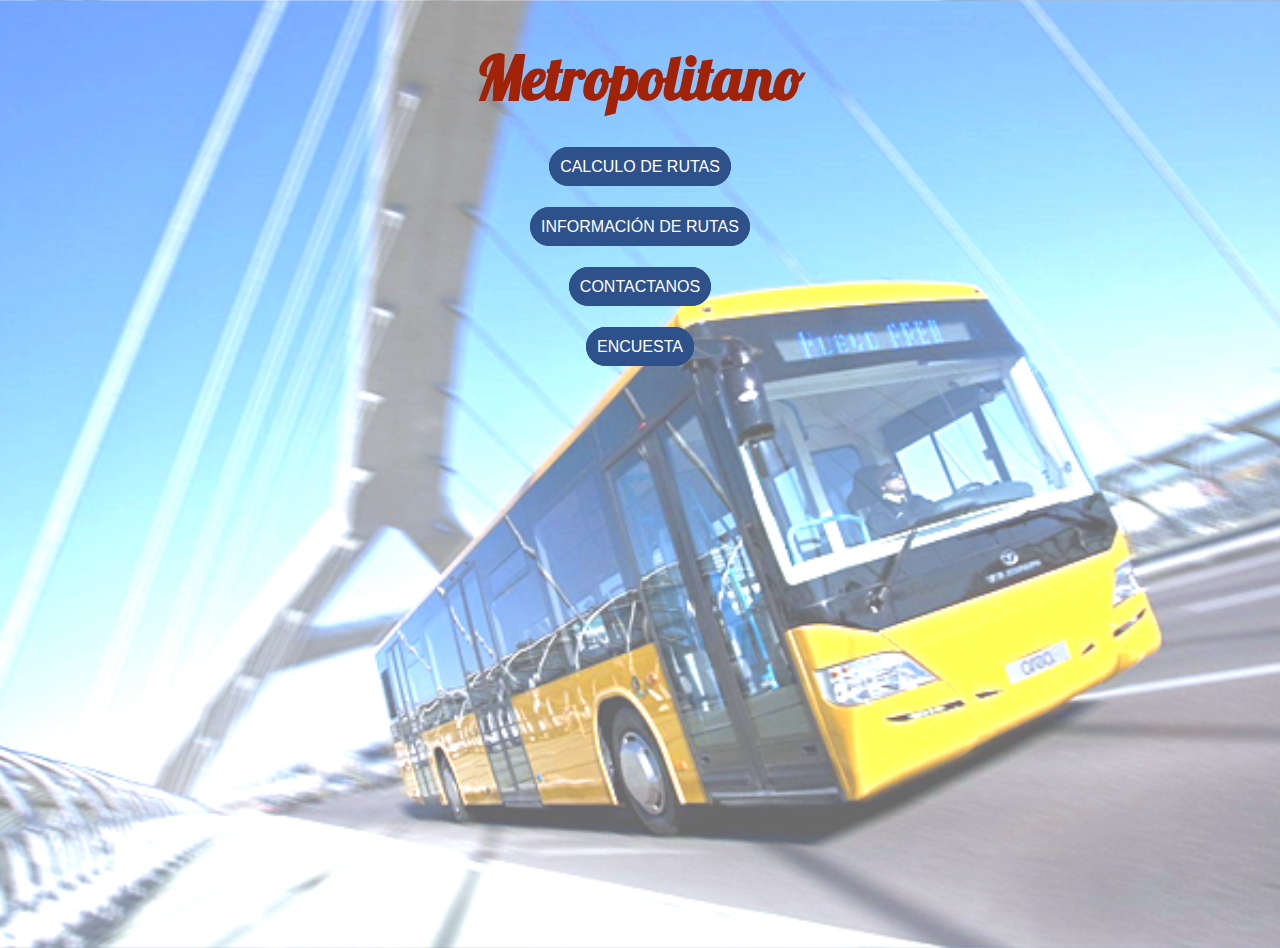
<file: src/main/webapp/index.html>
<!DOCTYPE html>
<html>
    <head>
        <title>UTP - Metropolitano</title>
        <meta http-equiv="Content-Type" content="text/html; charset=UTF-8">
        <link rel="stylesheet" type="text/css" href="css/style.css">
	<link href="https://fonts.googleapis.com/css2?family=Lobster&family=Viaoda+Libre&display=swap" rel="stylesheet">
        <script type="text/javascript" src="js/script.js"></script>
    </head>
    <body>
        <div>
        <h1 class="titulo">Metropolitano</h1>
            <center>
            <table>
                <tr>
                    <td><a class="boton" href="Calculo-Rutas.html">Calculo de Rutas</a></td>
                </tr>
            </table>
            </center>
            <br>
            <br>
            <center>
            <table>
                <tr>
                    <td><a class="boton" href="http://www.metropolitano.gob.pe/conocenos/rutas/troncal-2-2/" target="#">Información de Rutas</a></td>
                </tr>
            </table>
            </center>
            <br>
            <br>
            <center>
            <table>
                <tr>
                    <td><a class="boton" href="Contactanos.html">Contactanos</a></td>
                </tr>
            </table>
            </center>
            <br>
            <br>
            <center>
            <table>
                <tr>
                    <td><a class="boton" href="https://forms.gle/XT9uJxNzcMMXv6ZN6" target="#">Encuesta</a></td>
                </tr>
            </table>
            </center>
        </div>
    </body>
</html>
</file>
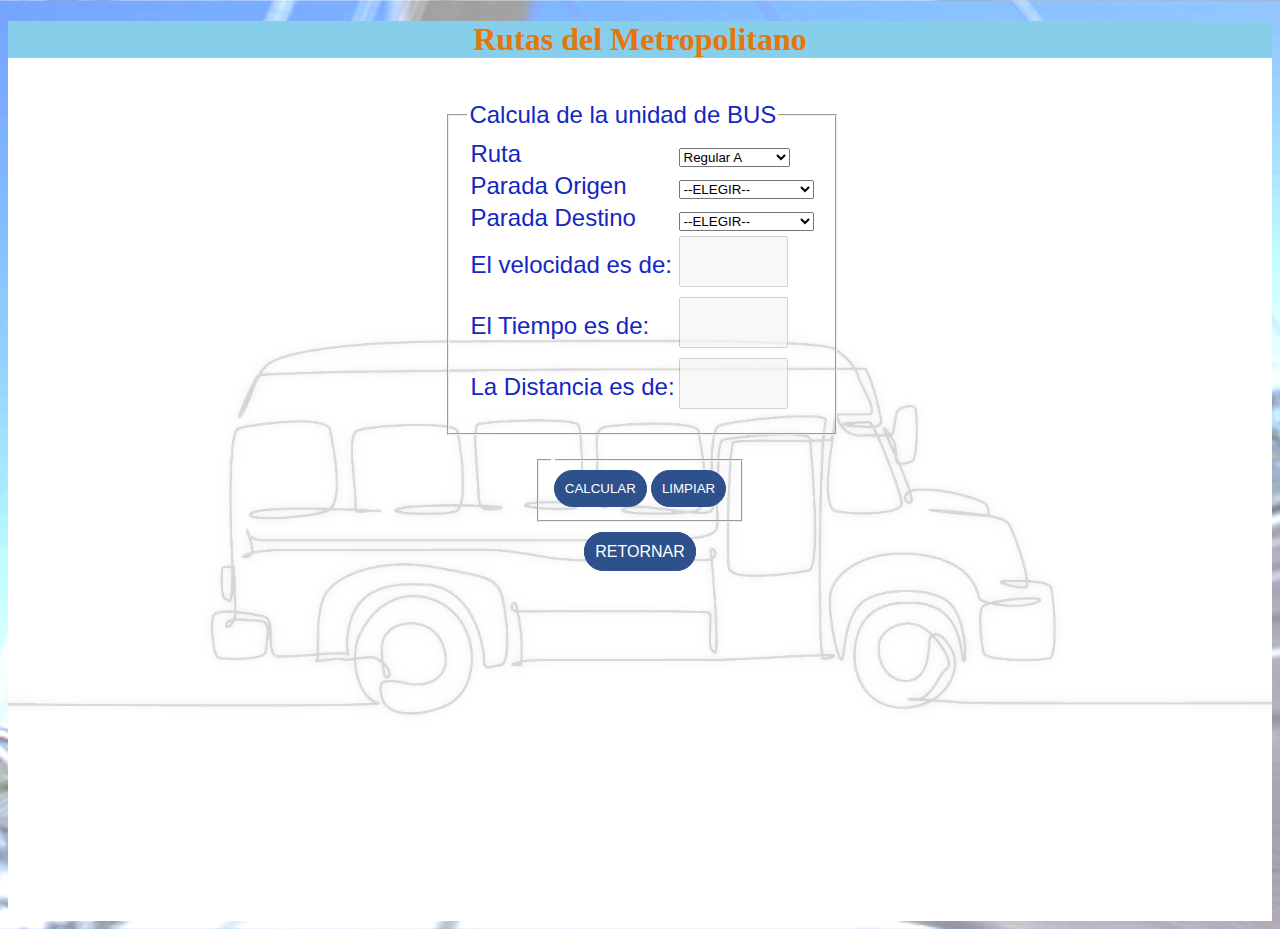
<file: src/main/webapp/Calculo-Rutas.html>
<!DOCTYPE html>
<html>
    <head>
        <title>UTP - Metropolitano</title>
        <meta http-equiv="Content-Type" content="text/html; charset=UTF-8">
        <link rel="stylesheet" type="text/css" href="css/style.css">
        <link href="https://fonts.googleapis.com/css2?family=Lobster&family=Viaoda+Libre&display=swap" rel="stylesheet">
        <script type="text/javascript" src="js/script.js"></script>
    </head>

<body>
    <header class="Calculo">
    <h1 class="subtitulo">Rutas del Metropolitano</h1>

    <div>
        <center>
            <table>
                <tr>
                    <td>
                    <td>
                        <form method="post" class="tablas">
                            <fieldset>
                                <legend>Calcula de la unidad de BUS</legend>
                                <table>
                                    <tr>
                                        <td>Ruta</td>
                                        <td>
                                            <select id = "ruta" onchange="cambiarRuta()">
                                                <option value="A">Regular A</option>
                                                <option value="B">Regular B</option>
                                                <option value="C">Regular C</option>
                                                <option value="D">Regular D</option>
                                                <option value="1">Expreso 1</option>
                                                <option value="2">Expreso 2</option>
                                                <option value="3">Expreso 3</option>
                                                <option value="4">Expreso 4</option>
                                                <option value="5">Expreso 5</option>
                                                <option value="6">Expreso 6</option>
                                                <option value="7">Expreso 7</option>
                                                <option value="8">Expreso 8</option>
                                                <option value="9">Expreso 9</option>
                                                <option value="superExpreso">Super Expreso</option>
                                            </select>
                                        </td>
                                    </tr>
                                    <tr>
                                        <td>Parada Origen</td>
                                        <td>
                                            <select id="cbParadaOrigen">
                                            </select>
                                        </td>
                                    </tr>
                                    <tr>
                                        <td>Parada Destino</td>
                                        <td>
                                            <select id="cbParadaDestino">
                                            </select>
                                        </td>
                                    </tr>
                                    <tr>
                                        <td><label>El velocidad es de:</label></td>
                                        <td><textarea cols="11" rows="3" id="velocidad" disabled></textarea></td>
                                    </tr>
                                    <tr>
                                        <td><label>El Tiempo es de:</label></td>
                                        <td><textarea cols="11" rows="3" id="tiempo" disabled></textarea></td>
                                    </tr>
                                    <tr>
                                        <td><label>La Distancia es de:</label></td>
                                        <td><textarea cols="11" rows="3" id="distancia" disabled></textarea></td>
                                    </tr>
                                </table>
                            </fieldset>
                        </form>
                    </td>
                    
                </tr>
                <br>
            </table>
        </center>
    </div>

    <div>
        <center>
            <table>
                <tr>
                    <td>
                        <form method="post">
                            <fieldset>
                                <legend></legend>
                                <table>
                                    <tr>
                                        <td>
                                            <input type="button" name="Calcular" value="Calcular" class="boton" onclick="calcularRuta()">
                                        </td>
                                        <td>
                                            <input type="button" name="Calcular" value="Limpiar" class="boton" onclick="limpiar()">
                                        </td>

                                    </tr>
                                </table>
                            </fieldset>
                        </form>
                    </td>
                </tr>
                <br>
            </table>
        </center>
    </div>
    
    <div>
            <center>
                <br>
                <a class="boton" href="index.html">Retornar</a>
            </center>    
        </div>
    </header>
</body>
</html>
</file>
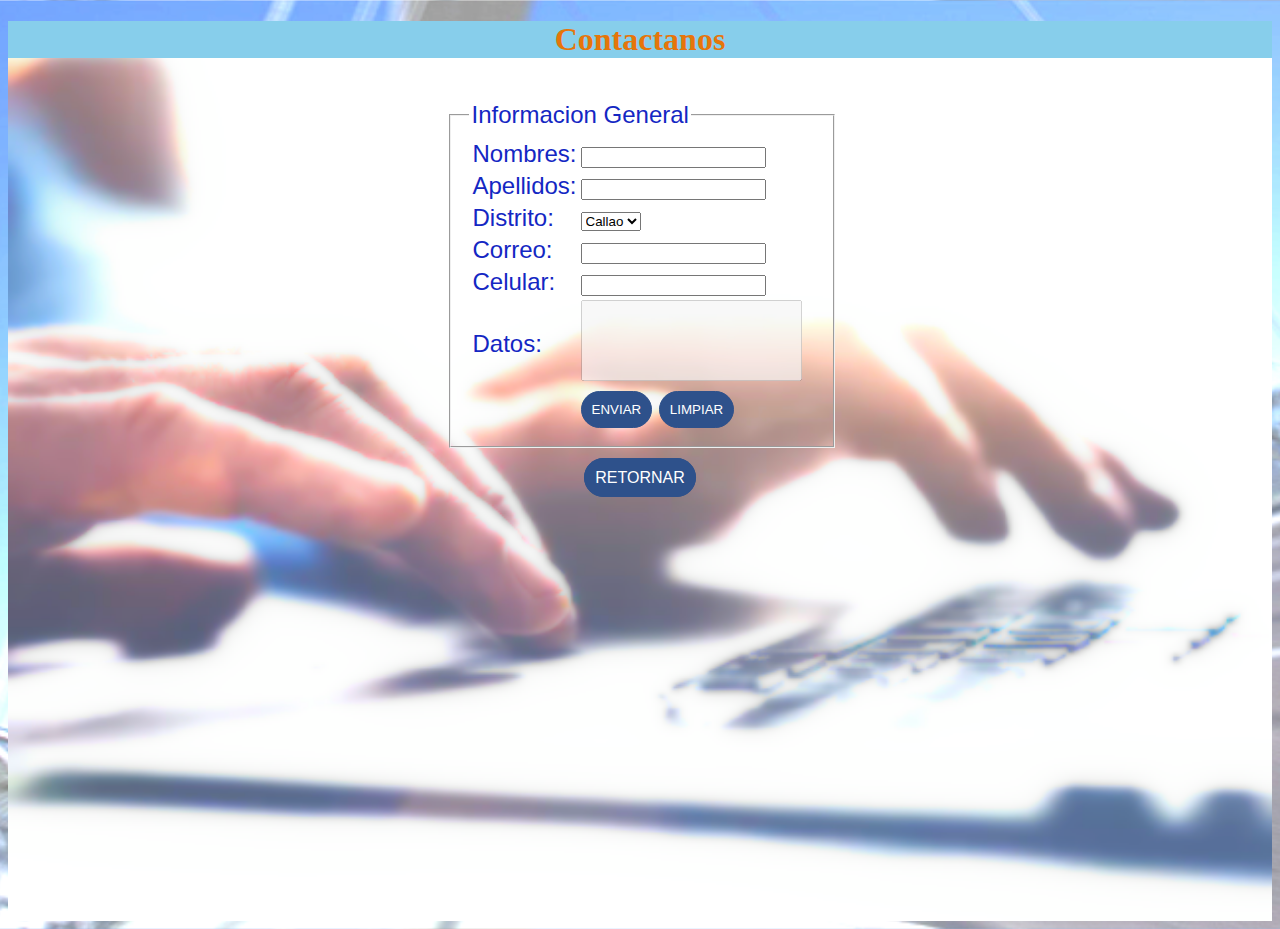
<file: src/main/webapp/Contactanos.html>
<!DOCTYPE html>
<html>
    <head>
	<title>UTP - Metropolitano</title>
        <meta http-equiv="Content-Type" content="text/html; charset=UTF-8">
        <link rel="stylesheet" type="text/css" href="css/style.css">
	<link href="https://fonts.googleapis.com/css2?family=Lobster&family=Viaoda+Libre&display=swap" rel="stylesheet">
        <script type="text/javascript" src="js/script.js"></script>
    </head>
    
    <body>
        
        <header class="Contactanos">
	<h1 class="subtitulo">Contactanos</h1>
        
        <div>
	 <center>
            <table>
		<tr>
                    <td>
			<td>
                            <form method="post" class="tablas">
                            <fieldset>
                            <legend>Informacion General</legend>
				<table>
                                    <tr>
                                        <td>Nombres:</td>
                                        <td><input type="text" id="txtNombres"></td>
                                    </tr>
                                    <tr>
                                        <td>Apellidos:</td>
                                        <td><input type="text" id="txtApellidos"></td>
                                    </tr>
                                    <tr>
                                        <td>Distrito:</td>
					<td>
                                            <select id="cbDistrito">
                                                <option value="Callao">Callao</option>
                                                <option value="Lima">Lima</option>
                                                <option value="Surco">Surco</option>
                                            </select>
                                        </td>
                                    </tr>
                                    <tr>
                                        <td>Correo:</td>
                                        <td><input type="text" id="txtCorreo"></td>
                                    </tr>
                                    <tr>
                                        <td>Celular:</td>
                                        <td><input type="text" id="txtCelular"></td>
                                    </tr>
                                    <tr>
                                        <td><label>Datos:</label></td>
                                        <td><textarea cols="25" rows="5" id="txtComentarios" disabled></textarea></td>
                                    </tr>
                                    <tr>
                                        <td>
                                        </td>
					<td>
                                            <input type="button" name="Calcular" value="Enviar" class="boton" onclick="Contactanos()">
                                            <input type="button" name="Calcular" value="Limpiar" class="boton" onclick="limpiarContatanos()">
					</td>								
                                    </tr>
                                </table>
                            </fieldset>
                            </form>
                        </td>
                </tr>
                <br>
            </table>
	</center>
        </div>
        
         <div>
            <center>
                <br>
                <a class="boton" href="index.html">Retornar</a>
            </center>    
        </div>
        
        </header>
    </body>
</html>
</file>
<file: src/main/webapp/css/style.css>
body
{
	background-image: url(../images/wallpaper.png);
	background-position: center;
	background-size: cover;
	height: 100vh;
}

.titulo
{
	height: 100%;
	display: flex;
	flex-direction: column;
	justify-content: space-between;
        font-family: Lobster, Viaoda Libre;
	font-size: 60px;
        text-align: center;
        color: #A12207;
}

.subtitulo
{
        text-align: center; 
        color:#E6750A;
        font-family:verdana; 
        background-color:skyblue;
}

.boton
{
        border: 1px solid #2e518b;
        padding: 10px;
        background-color: #2e518b;
        color: #ffffff;
        text-decoration: none;
        text-transform: uppercase;
        font-family: 'Helvetica', sans-serif;
        border-radius: 50px;
}

.Contactanos
{
	background-image: url(../images/Contactanos.png);
	background-position: center;
	background-size: cover;
	height: 100vh;
}

.Calculo
{
        background-image: url(../images/Calculo.png);
	background-position: center;
	background-size: cover;
	height: 100vh;
}

.tablas
{

        font-family: 'Helvetica', sans-serif;
	font-size: 24px;
        color: #1427C3;
}

textarea{
    margin-right:10px;
}
/* Este css bloquea el textarea*/
#txtComentarios
{
    resize:none;
}
#velocidad
{
    resize:none;
}
#tiempo
{
    resize:none;
}
#distancia
{
    resize:none;
}
</file>
